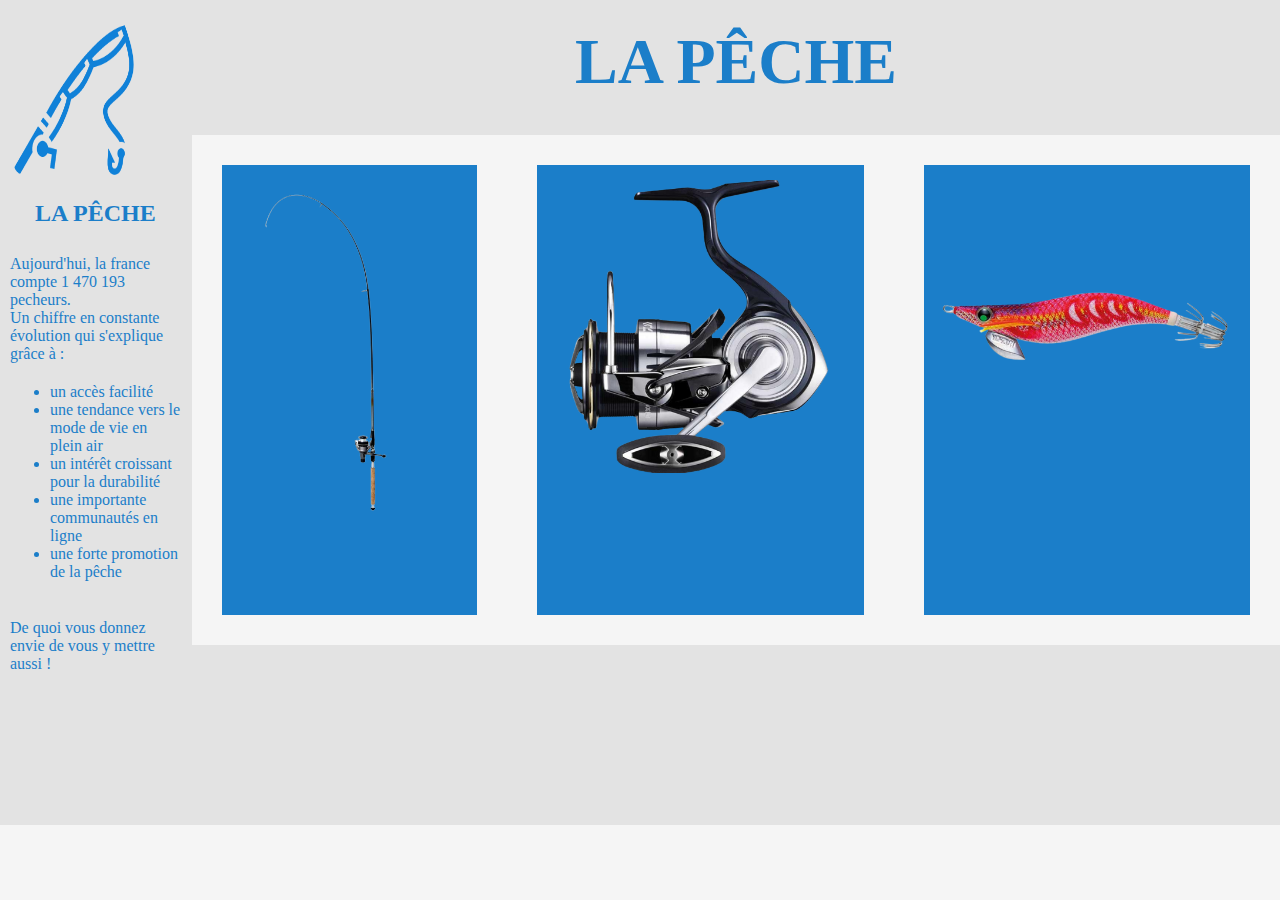
<file: exerciceFinSemaine/index.html>
<!DOCTYPE html>
<html lang="en">
<head>
    <meta charset="UTF-8">
    <meta name="viewport" content="width=device-width, initial-scale=1.0">
    <link rel="stylesheet" href="css/style.css">
    <title>mon site</title>
</head>
<body>
    <nav>
        <img class="logo" src="image/logo.png" alt="logo">
        <h2>LA PÊCHE</h2>
        <br>
        <p class="paragrapheNav">Aujourd'hui, la france compte 1 470 193 pecheurs.
            <br>
            Un chiffre en constante évolution qui s'explique grâce à :
        <br>
            <ul class="paragrapheNav">
                <li>un accès facilité</li>
                <li>une tendance vers le mode de vie en plein air </li>
                <li>un intérêt croissant pour la durabilité</li>
                <li>une importante communautés en ligne</li>
                <li>une forte promotion de la pêche</li>
                </ul>
        </p>
        <br>
        <p class="paragrapheNav">De quoi vous donnez envie de vous y mettre aussi !</p>
    </nav>

    <div class="b">
        <header>
            <h1>LA PÊCHE</h1>
            <!--<div class="boutton">
                <a href="canne.html" class="action-button">cannes</a>
                <a href="moulinet.html" class="action-button">moulinets</a>
                <a href="leurre.html" class="action-button">leurres</a>
            </div> -->
        </header>
        <div>
            <div class="c">
                <article class="article1">
                    <a href="canne.html"><img class="image1" src="image/canne_a_peche.png" alt="canne a peche"></a>
                </article>
                <article class="article2">
                    <a href="moulinet.html"><img class="image2" src="image/moulinet.png" alt="canne a peche"></a>
                </article>
                <article class="article3">
                    <a href="leurre.html"><img class="image3" src="image/leurre.png" alt="canne a peche"></a>
                </article>
            </div>
            <footer>
            </footer>
        </div>
    </div>
</body>
</html>
</file>
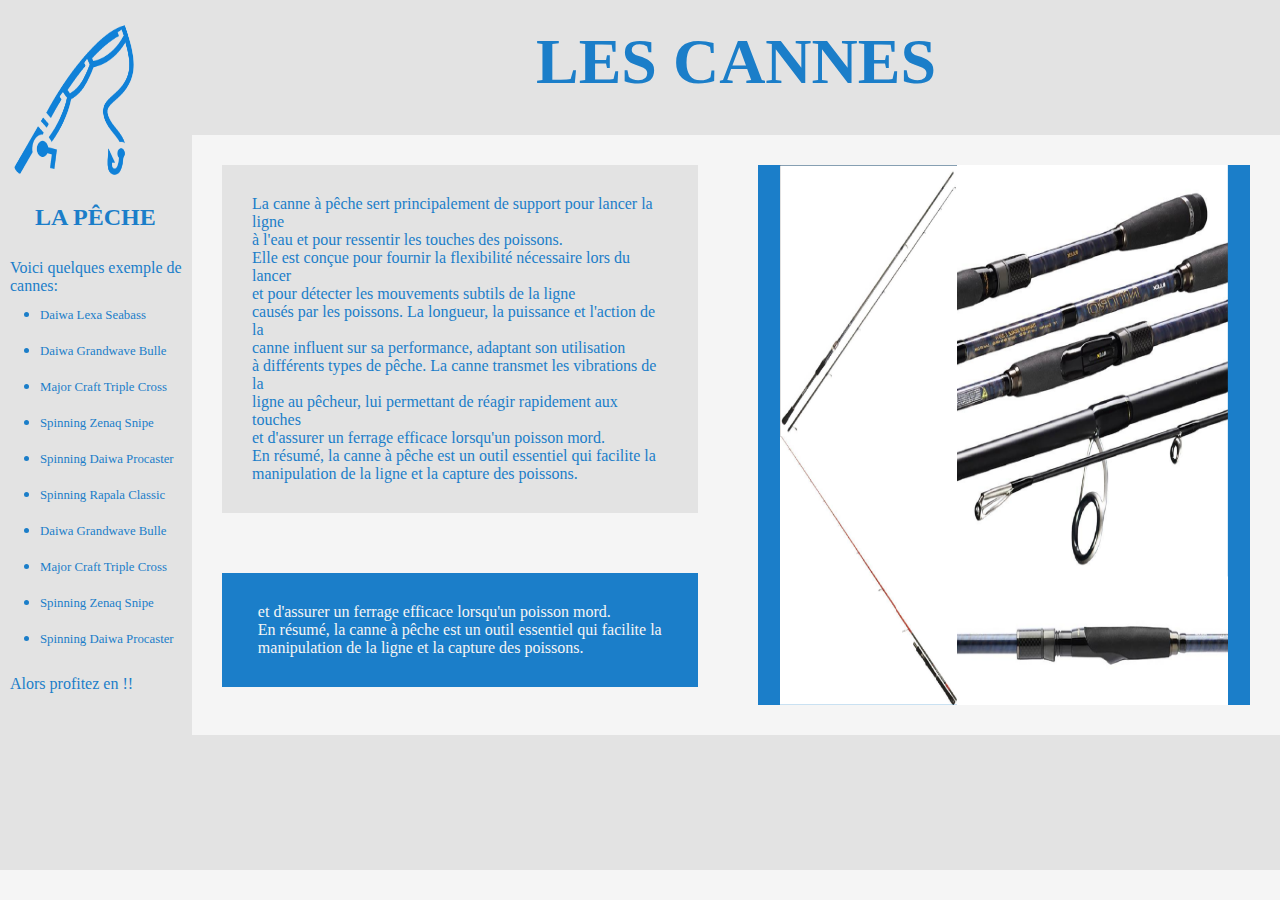
<file: exerciceFinSemaine/canne.html>
<!DOCTYPE html>
<html lang="en">
<head>
    <meta charset="UTF-8">
    <meta name="viewport" content="width=device-width, initial-scale=1.0">
    <title>canne</title>
    <link rel="stylesheet" href="css/canne.css">
</head>
<body>
    
    <nav>
        <a href="index.html"><img class="logo" src="image/logo.png" alt="logo"></a>
        <h2>LA PÊCHE</h2>
        <br>
        <p class="paragrapheNav">Voici quelques exemple de cannes:
        <br>
            <ul class="paragrapheNav1">
                <li><a class="lien" href="https://www.pecheur.com/achat-canne-daiwa-lexa-seabass-199716.html">Daiwa Lexa Seabass </a></li>
                <br>
                <li><a class="lien" href="https://www.pecheur.com/achat-canne-daiwa-grandwave-bulle-169252.html">Daiwa Grandwave Bulle</a></li>
                <br>
                <li><a class="lien" href="https://www.pecheur.com/achat-canne-major-craft-triple-cross-211992.html">Major Craft Triple Cross</a></li>
                <br>
                <li><a class="lien" href="https://www.pecheur.com/achat-canne-spinning-zenaq-snipe-158621.html">Spinning Zenaq Snipe </a></li>
                <br>
                <li><a class="lien" href="https://www.pecheur.com/achat-canne-spinning-daiwa-procaster-game-iii-travel-235437.html">Spinning Daiwa Procaster</a></li>
                <br>
                <li><a class="lien" href="https://www.pecheur.com/achat-canne-spinning-rapala-classic-countdown-236004.html">Spinning Rapala Classic </a></li>
                <br>
                <li><a class="lien" href="https://www.pecheur.com/achat-canne-daiwa-grandwave-bulle-169252.html">Daiwa Grandwave Bulle</a></li>
                <br>
                <li><a class="lien" href="https://www.pecheur.com/achat-canne-major-craft-triple-cross-211992.html">Major Craft Triple Cross</a></li>
                <br>
                <li><a class="lien" href="https://www.pecheur.com/achat-canne-spinning-zenaq-snipe-158621.html">Spinning Zenaq Snipe </a></li>
                <br>
                <li><a class="lien" href="https://www.pecheur.com/achat-canne-spinning-daiwa-procaster-game-iii-travel-235437.html">Spinning Daiwa Procaster</a></li>
            </ul>
        </p>
        <br>
        <p class="paragrapheNav"> Alors profitez en !!</p>
    </nav>

    <div class="b">
        <header>
            <h1>LES CANNES </h1>
        </header>
        <div>
            <div class="c">
                <div class="d">
                    <article class="article1">
                        <p class="paragrapheArticle1">La canne à pêche sert principalement de support pour lancer la ligne 
                            <br>à l'eau et pour ressentir les touches des poissons. 
                            <br>Elle est conçue pour fournir la flexibilité nécessaire lors du lancer 
                            <br>et pour détecter les mouvements subtils de la ligne 
                            <br>causés par les poissons. La longueur, la puissance et l'action de la 
                            <br>canne influent sur sa performance, adaptant son utilisation 
                            <br>à différents types de pêche. La canne transmet les vibrations de la 
                            <br>ligne au pêcheur, lui permettant de réagir rapidement aux touches 
                            <br>et d'assurer un ferrage efficace lorsqu'un poisson mord. 
                            <br>En résumé, la canne à pêche est un outil essentiel qui facilite la
                            <br>manipulation de la ligne et la capture des poissons.
                        </p>
                    </article>

                    <article class="article2">
                        <p class="paragrapheArticle2"> et d'assurer un ferrage efficace lorsqu'un poisson mord. 
                            <br>En résumé, la canne à pêche est un outil essentiel qui facilite la
                            <br>manipulation de la ligne et la capture des poissons.
                        </p>
                    </article>
                </div>

                <article class="article3">
                    <img class="canne" src="image/diapoCanne.png" alt="cannes a peche">
                </article>

            </div>
            <footer>
            </footer>
        </div>
    </div>

</body>
</html>
</file>
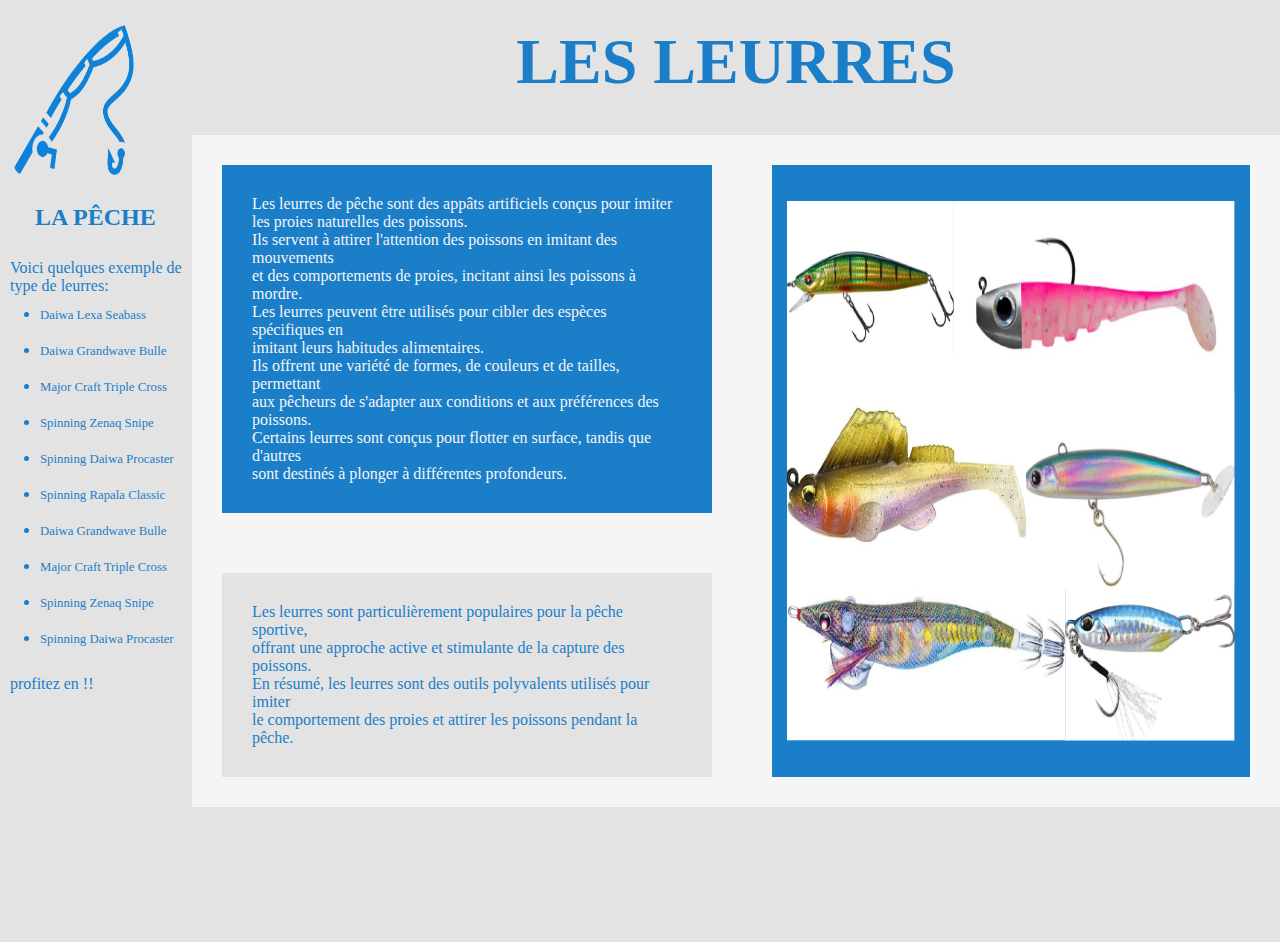
<file: exerciceFinSemaine/leurre.html>
<!DOCTYPE html>
<html lang="en">
<head>
    <meta charset="UTF-8">
    <meta name="viewport" content="width=device-width, initial-scale=1.0">
    <title>leurre</title>
    <link rel="stylesheet" href="css/leurre.css">
</head>
<body>
    
    <nav>
        <a href="index.html"><img class="logo" src="image/logo.png" alt="logo"></a>
        <h2>LA PÊCHE</h2>
        <br>
        <p class="paragrapheNav">Voici quelques exemple de type de leurres:
        <br>
            <ul class="paragrapheNav1">
                <li><a class="lien" href="https://www.pecheur.com/achat-canne-daiwa-lexa-seabass-199716.html">Daiwa Lexa Seabass </a></li>
                <br>
                <li><a class="lien" href="https://www.pecheur.com/achat-canne-daiwa-grandwave-bulle-169252.html">Daiwa Grandwave Bulle</a></li>
                <br>
                <li><a class="lien" href="https://www.pecheur.com/achat-canne-major-craft-triple-cross-211992.html">Major Craft Triple Cross</a></li>
                <br>
                <li><a class="lien" href="https://www.pecheur.com/achat-canne-spinning-zenaq-snipe-158621.html">Spinning Zenaq Snipe </a></li>
                <br>
                <li><a class="lien" href="https://www.pecheur.com/achat-canne-spinning-daiwa-procaster-game-iii-travel-235437.html">Spinning Daiwa Procaster</a></li>
                <br>
                <li><a class="lien" href="https://www.pecheur.com/achat-canne-spinning-rapala-classic-countdown-236004.html">Spinning Rapala Classic </a></li>
                <br>
                <li><a class="lien" href="https://www.pecheur.com/achat-canne-daiwa-grandwave-bulle-169252.html">Daiwa Grandwave Bulle</a></li>
                <br>
                <li><a class="lien" href="https://www.pecheur.com/achat-canne-major-craft-triple-cross-211992.html">Major Craft Triple Cross</a></li>
                <br>
                <li><a class="lien" href="https://www.pecheur.com/achat-canne-spinning-zenaq-snipe-158621.html">Spinning Zenaq Snipe </a></li>
                <br>
                <li><a class="lien" href="https://www.pecheur.com/achat-canne-spinning-daiwa-procaster-game-iii-travel-235437.html">Spinning Daiwa Procaster</a></li>
            </ul>
        </p>
        <br>
        <p class="paragrapheNav">profitez en !!</p>
    </nav>

    <div class="b">
        <header>
            <h1>LES LEURRES</h1>
        </header>
        <div>
            <div class="c">
                <div class="d">
                    <article class="article1">
                        <p class="paragrapheArticle1">Les leurres de pêche sont des appâts artificiels conçus pour imiter 
                            <br>les proies naturelles des poissons. 
                            <br>Ils servent à attirer l'attention des poissons en imitant des mouvements
                            <br> et des comportements de proies, incitant ainsi les poissons à mordre. 
                            <br>Les leurres peuvent être utilisés pour cibler des espèces spécifiques en 
                            <br>imitant leurs habitudes alimentaires. 
                            <br>Ils offrent une variété de formes, de couleurs et de tailles, permettant 
                            <br>aux pêcheurs de s'adapter aux conditions et aux préférences des poissons.
                            <br> Certains leurres sont conçus pour flotter en surface, tandis que d'autres 
                            <br>sont destinés à plonger à différentes profondeurs.                  
                        </p>
                    </article>

                    <article class="article2">
                        <p class="paragrapheArticle2">Les leurres sont particulièrement populaires pour la pêche sportive,
                            <br>offrant une approche active et stimulante de la capture des poissons.
                            <br> En résumé, les leurres sont des outils polyvalents utilisés pour imiter 
                            <br>le comportement des proies et attirer les poissons pendant la pêche.
                        </p>
                    </article>
                </div>

                <article class="article3">
                    <img class="leurre" src="image/leurreDiapo.png" alt="leurre diapo">
                </article>

            </div>
            <footer>
            </footer>
        </div>
    </div>

</body>
</html>
</file>
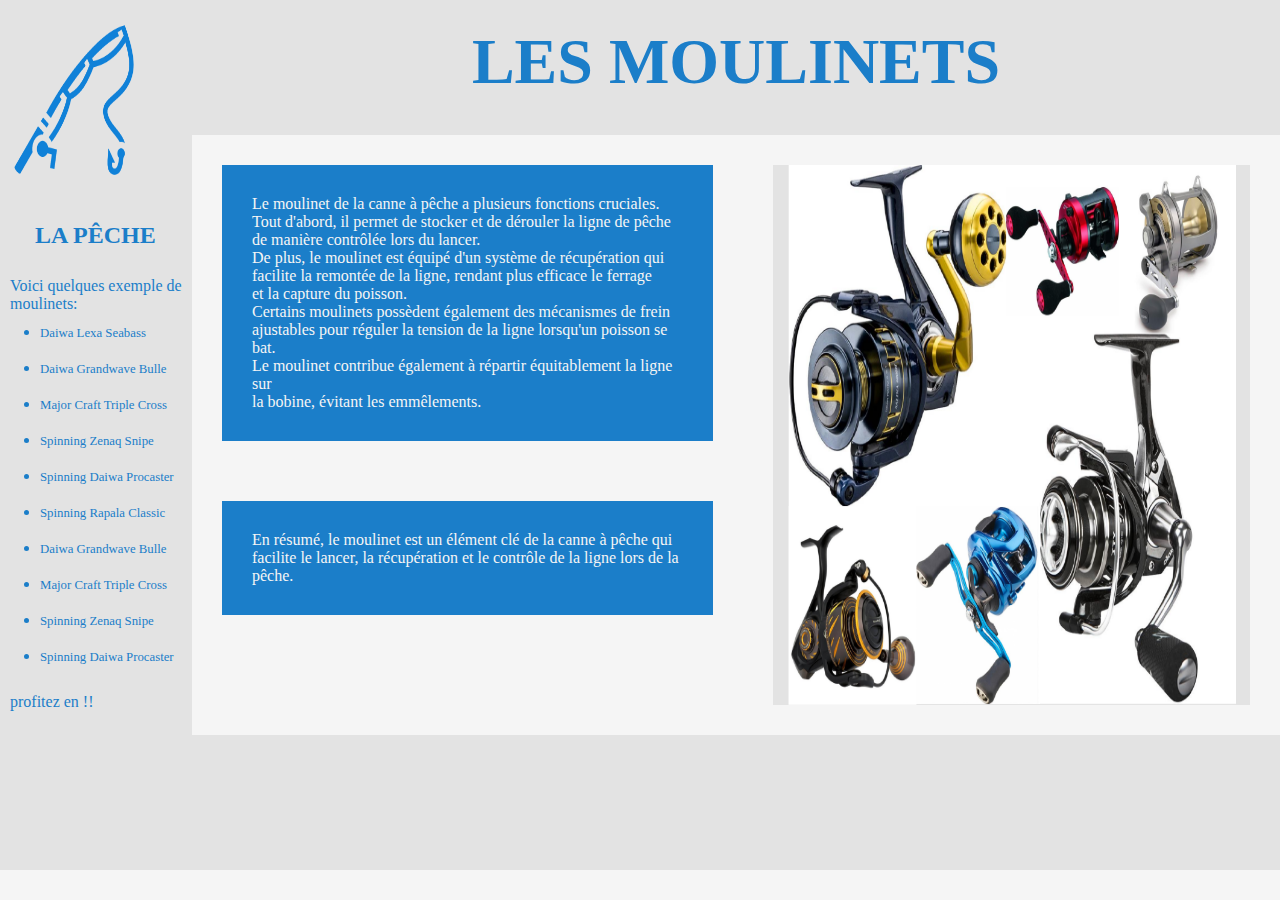
<file: exerciceFinSemaine/moulinet.html>
<!DOCTYPE html>
<html lang="en">
<head>
    <meta charset="UTF-8">
    <meta name="viewport" content="width=device-width, initial-scale=1.0">
    <title>moulinet</title>
    <link rel="stylesheet" href="css/moulinet.css">
</head>
<body>
    
    <nav>
        <a href="index.html"><img class="logo" src="image/logo.png" alt="logo"></a><br>
        <h2>LA PÊCHE</h2>
        <br>
        <p class="paragrapheNav">Voici quelques exemple de moulinets:
        <br>
            <ul class="paragrapheNav1">
                <li><a class="lien" href="https://www.pecheur.com/achat-canne-daiwa-lexa-seabass-199716.html">Daiwa Lexa Seabass </a></li>
                <br>
                <li><a class="lien" href="https://www.pecheur.com/achat-canne-daiwa-grandwave-bulle-169252.html">Daiwa Grandwave Bulle</a></li>
                <br>
                <li><a class="lien" href="https://www.pecheur.com/achat-canne-major-craft-triple-cross-211992.html">Major Craft Triple Cross</a></li>
                <br>
                <li><a class="lien" href="https://www.pecheur.com/achat-canne-spinning-zenaq-snipe-158621.html">Spinning Zenaq Snipe </a></li>
                <br>
                <li><a class="lien" href="https://www.pecheur.com/achat-canne-spinning-daiwa-procaster-game-iii-travel-235437.html">Spinning Daiwa Procaster</a></li>
                <br>
                <li><a class="lien" href="https://www.pecheur.com/achat-canne-spinning-rapala-classic-countdown-236004.html">Spinning Rapala Classic </a></li>
                <br>
                <li><a class="lien" href="https://www.pecheur.com/achat-canne-daiwa-grandwave-bulle-169252.html">Daiwa Grandwave Bulle</a></li>
                <br>
                <li><a class="lien" href="https://www.pecheur.com/achat-canne-major-craft-triple-cross-211992.html">Major Craft Triple Cross</a></li>
                <br>
                <li><a class="lien" href="https://www.pecheur.com/achat-canne-spinning-zenaq-snipe-158621.html">Spinning Zenaq Snipe </a></li>
                <br>
                <li><a class="lien" href="https://www.pecheur.com/achat-canne-spinning-daiwa-procaster-game-iii-travel-235437.html">Spinning Daiwa Procaster</a></li>
            </ul>
        </p>
        <br>
        <p class="paragrapheNav">profitez en !!</p>
    </nav>

    <div class="b">
        <header>
            <h1>LES MOULINETS</h1>
        </header>
        <div>
            <div class="c">
                <div class="d">
                    <article class="article1">
                        <p class="paragrapheArticle1">Le moulinet de la canne à pêche a plusieurs fonctions cruciales. 
                            <br>Tout d'abord, il permet de stocker et de dérouler la ligne de pêche 
                            <br>de manière contrôlée lors du lancer. 
                            <br>De plus, le moulinet est équipé d'un système de récupération qui 
                            <br>facilite la remontée de la ligne, rendant plus efficace le ferrage 
                            <br>et la capture du poisson. 
                            <br>Certains moulinets possèdent également des mécanismes de frein  
                            <br>ajustables pour réguler la tension de la ligne lorsqu'un poisson se bat. 
                            <br>Le moulinet contribue également à répartir équitablement la ligne sur 
                            <br>la bobine, évitant les emmêlements. 
                        </p>
                    </article>

                    <article class="article2">
                        <p class="paragrapheArticle2">En résumé, le moulinet est un élément clé de la canne à pêche qui  
                            <br>facilite le lancer, la récupération et le contrôle de la ligne lors de la pêche. 
                        </p>
                    </article>
                </div>

                <article class="article3">
                    <img class="moulinet" src="image/moulinetDiapo.png" alt="moulinet diapo">
                </article>

            </div>
            <footer>
            </footer>
        </div>
    </div>

</body>
</html>
</file>
<file: exerciceFinSemaine/css/style.css>
*{
    margin: 0;
}

body{
    display: flex;
    background-color: whitesmoke;
}
/* NAV*/
nav{
    display: flex;
    flex-direction: column;
    background-color: rgb(227, 227, 227);
    width: 30vw;
    max-height: 100%;
}
h2 {
    margin-left: 35px;
    font-family: Apple Chancery, cursive;
    color: rgb(27, 126, 201);
}
.logo{
    width: 10vw;
    height: 20vh;
    margin: 10px;
}

.paragrapheNav{
    margin: 10px;
    font-family: Apple Chancery, cursive;
    color: rgb(27, 126, 201);
}
/*  Fin NAV*/

/*  HEADER*/
header{
    background-color: rgb(227, 227, 227);
    width: 85vw;
    min-height: 15vh;
}

h1{
    margin: 25px;
    font-size: 400%;
    font-family: Apple Chancery, cursive;
    color: rgb(27, 126, 201);
    text-align: center;
}

/* FIN HEADER*/

/* ARTICLE*/
article{
    margin: 30px;
    background-color: rgb(227, 227, 227);
    min-height: 50vh;
    display: flex;
    justify-content: space-around;
}
.article1{
    background-color: rgb(27, 126, 201);;
}
.article2{
    background-color: rgb(27, 126, 201);;
}
.article3{
    background-color: rgb(27, 126, 201);;
}

.image1{
    width: 80%; 
    margin: 15px;
}

.image2{
    width: 90%;
    margin: 15px;
}

.image3{
    width: 90%;
    margin: 15px;
}

/* FIN ARTICLE*/

/* FOOTER*/
footer{
    background-color: rgb(227, 227, 227);
    width: 85vw;
    min-height: 20vh;
}

h3{
    color: rgb(16, 129, 216);
}

/* FIN FOOTER*/


div.b{
    display:flex;
    flex-wrap: wrap;
    width: 100vw;
}

div.c{
    display: flex;
}
.peche{
    width: 50vw;
}


/* RESPONSIVE DESIGN*/
@media screen and (max-width: 700px){
    .c{
        display: flex;
        flex-direction: column;
    }
}

@media all and (max-device-width: 480px){
    nav{
        display: none;
    }

    header{
        width: 100vw;
        min-height: 10vh;
    }

    footer{
        width: 100vw;
        min-height: 10vh;
    }
}
/* FIN RESPONSIVE DESIGN*/
</file>
<file: exerciceFinSemaine/css/canne.css>
*{
    margin: 0;
}

body{
    display: flex;
    background-color: whitesmoke;
}

nav{
    display: flex;
    flex-direction: column;
    background-color: rgb(227, 227, 227);
    width: 30vw;
    max-height: 100%;
}

h2 {
    margin-left: 35px;
    font-family: Apple Chancery, cursive;
    color: rgb(27, 126, 201);
}
h1{
    margin: 25px;
    font-size: 400%;
    font-family: Apple Chancery, cursive;
    color: rgb(27, 126, 201);
    text-align: center;
}
.paragrapheNav{
    margin: 10px;
    font-family: Apple Chancery, cursive;
    color: rgb(27, 126, 201);
}
.lien{
    font-family: Apple Chancery, cursive;
    font-size: 80%;
    color: rgb(27, 126, 201);
    text-decoration: none;
}
ul{
    color: rgb(27, 126, 201);
}

header{
    background-color: rgb(227, 227, 227);
    width: 85vw;
    min-height: 15vh;
}

article{
    margin: 30px;
    background-color: rgb(227, 227, 227);
    min-height: 30vh;
    display: flex;
    justify-content: space-around;
    flex-direction: row;
}

article.article2{
    background-color: rgb(27, 126, 201); ;
    min-height: 10vh;
}

article.article3{
    background-color: rgb(27, 126, 201);
    display: flex;
    flex-direction: column;
    align-items: center;
    width: 40vw;
}
.canne{
    width: 35vw;
    height: 60vh;
}
.paragrapheArticle1{
    margin: 30px;
    font-family: Apple Chancery, cursive;
    color: rgb(27, 126, 201);
}
.paragrapheArticle2{
    margin: 30px;
    font-family: Apple Chancery, cursive;
    color: whitesmoke;
}

footer{
    background-color: rgb(227, 227, 227);
    width: 85vw;
    min-height: 15vh;
}

div.b{
    display:flex;
    flex-wrap: wrap;
    width: 100vw;
}

div.c{
    display: flex;
}

div.d{
    display: flex;
    flex-direction: column;
}

.logo{
    width: 10vw;
    height: 20vh;
    margin: 10px;
}

/* RESPONSIVE DESIGN*/
@media screen and (max-width: 700px){
    .c{
        display: flex;
        flex-direction: column;
    }
}

@media all and (max-device-width: 480px){
    nav{
        display: none;
    }

    header{
        width: 100vw;
        min-height: 10vh;
    }

    footer{
        width: 100vw;
        min-height: 10vh;
    }
}
/* FIN RESPONSIVE DESIGN*/
</file>
<file: exerciceFinSemaine/css/leurre.css>
*{
    margin: 0;
}

body{
    display: flex;
    background-color: whitesmoke;
}

nav{
    display: flex;
    flex-direction: column;
    background-color: rgb(227, 227, 227);
    width: 30vw;
    max-height: 100%;
}
h2 {
    margin-left: 35px;
    font-family: Apple Chancery, cursive;
    color: rgb(27, 126, 201);
}
h1{
    margin: 25px;
    font-size: 400%;
    font-family: Apple Chancery, cursive;
    color: rgb(27, 126, 201);
    text-align: center;
}
.paragrapheNav{
    margin: 10px;
    font-family: Apple Chancery, cursive;
    color: rgb(27, 126, 201);
}
.lien{
    font-family: Apple Chancery, cursive;
    font-size: 80%;
    color: rgb(27, 126, 201);
    text-decoration: none;
}
ul{
    color: rgb(27, 126, 201);
}

header{
    background-color: rgb(227, 227, 227);
    width: 85vw;
    min-height: 15vh;
}


article{
    margin: 30px;
    background-color: rgb(227, 227, 227);
    min-height: 30vh;
    display: flex;
    justify-content: space-around;
    flex-direction: row;
}
article.article1{
    background-color: rgb(27, 126, 201);
}
article.article2{
    min-height: 10vh;
    background-color: rgb(227, 227, 227);
}

article.article3{
    background-color: rgb(27, 126, 201);
    display: flex;
    flex-direction: column;
    align-items: center;
    width: 40vw;
}
.leurre{
    width: 35vw;
    height: 60vh;
}

.paragrapheArticle1{
    margin: 30px;
    font-family: Apple Chancery, cursive;
    color: whitesmoke;
}
.paragrapheArticle2{
    margin: 30px;
    font-family: Apple Chancery, cursive;
    color: rgb(27, 126, 201);
}
.paragrapheArticle3{
    margin: 30px;
    font-family: Apple Chancery, cursive;
    color:rgb(27, 126, 201); 
}

footer{
    background-color: rgb(227, 227, 227);
    width: 85vw;
    min-height: 15vh;
}

div.b{
    display:flex;
    flex-wrap: wrap;
    width: 100vw;
}

div.c{
    display: flex;
}

div.d{
    display: flex;
    flex-direction: column;
}

.logo{
    width: 10vw;
    height: 20vh;
    margin: 10px;
}

/* RESPONSIVE DESIGN*/
@media screen and (max-width: 700px){
    .c{
        display: flex;
        flex-direction: column;
    }
}

@media all and (max-device-width: 480px){
    nav{
        display: none;
    }

    header{
        width: 100vw;
        min-height: 10vh;
    }

    footer{
        width: 100vw;
        min-height: 10vh;
    }
}
/* FIN RESPONSIVE DESIGN*/
</file>
<file: exerciceFinSemaine/css/moulinet.css>
*{
    margin: 0;
}

body{
    display: flex;
    background-color: whitesmoke;
}

nav{
    display: flex;
    flex-direction: column;
    background-color: rgb(227, 227, 227);
    width: 30vw;
    max-height: 100%;
}
h2 {
    margin-left: 35px;
    font-family: Apple Chancery, cursive;
    color: rgb(27, 126, 201);
}
h1{
    margin: 25px;
    font-size: 400%;
    font-family: Apple Chancery, cursive;
    color: rgb(27, 126, 201);
    text-align: center;
}
.paragrapheNav{
    margin: 10px;
    font-family: Apple Chancery, cursive;
    color: rgb(27, 126, 201);
}
.lien{
    font-family: Apple Chancery, cursive;
    font-size: 80%;
    color: rgb(27, 126, 201);
    text-decoration: none;
}
ul{
    color: rgb(27, 126, 201);
}


header{
    background-color: rgb(227, 227, 227);
    width: 85vw;
    min-height: 15vh;
}

article{
    margin: 30px;
    background-color: rgb(227, 227, 227);
    min-height: 30vh;
    display: flex;
    justify-content: space-around;
    flex-direction: row;
}

article.article1{
    background-color:rgb(27, 126, 201);;
}

article.article2{
    min-height: 10vh;
    background-color:rgb(27, 126, 201); ;
}

article.article3{
    display: flex;
    flex-direction: column;
    align-items: center;
    width: 40vw;
}
.moulinet{
    width: 35vw;
    height: 60vh;
}

.paragrapheArticle1{
    margin: 30px;
    font-family: Apple Chancery, cursive;
    color: whitesmoke;
}
.paragrapheArticle2{
    margin: 30px;
    font-family: Apple Chancery, cursive;
    color: whitesmoke;
}


footer{
    background-color: rgb(227, 227, 227);
    width: 85vw;
    min-height: 15vh;
}

div.b{
    display:flex;
    flex-wrap: wrap;
    width: 100vw;
}

div.c{
    display: flex;
}

div.d{
    display: flex;
    flex-direction: column;
}

.logo{
    width: 10vw;
    height: 20vh;
    margin: 10px;
}

/* RESPONSIVE DESIGN*/
@media screen and (max-width: 700px){
    .c{
        display: flex;
        flex-direction: column;
    }
}

@media all and (max-device-width: 480px){
    nav{
        display: none;
    }

    header{
        width: 100vw;
        min-height: 10vh;
    }

    footer{
        width: 100vw;
        min-height: 10vh;
    }
}
/* FIN RESPONSIVE DESIGN*/
</file>
